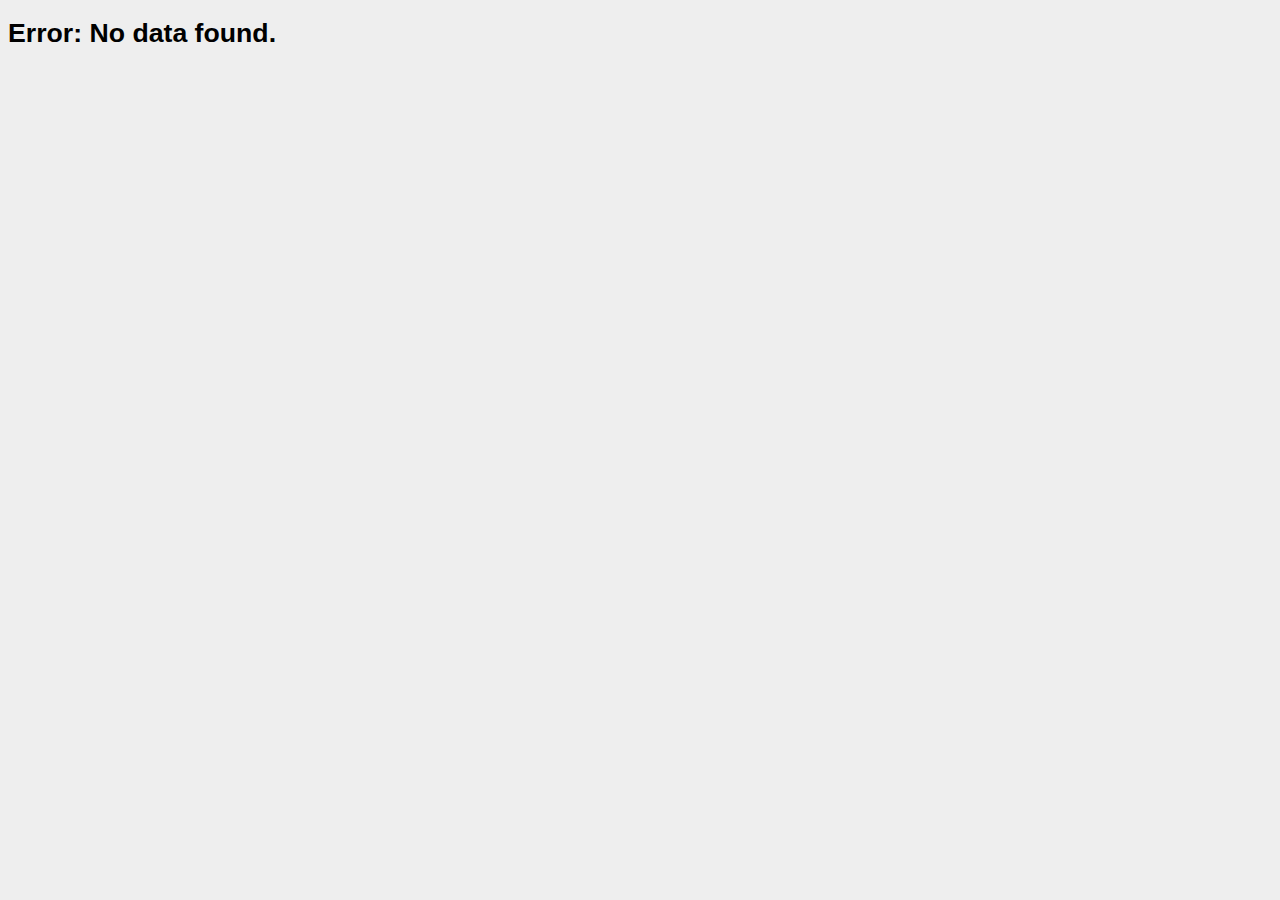
<file: 1_check_in copy.html>
<!DOCTYPE html>
<html lang="en">

<head>
    <meta charset="UTF-8">
    <title>TAMU Check-In Form - Print Preview</title>
    <style>
        body {
            font-family: Arial, sans-serif;
            font-size: 10pt;
            /* Reduced base font size for a better fit */
            background-color: #EEE;
        }

        .page {
            background: white;
            width: 210mm;
            min-height: 297mm;
            /* Use min-height to be flexible */
            padding: 15mm;
            margin: 10mm auto;
            box-shadow: 0 0 5px rgba(0, 0, 0, 0.1);
            position: relative;
        }

        .form-table {
            width: 100%;
            border-collapse: collapse;
            margin-bottom: 10px;
            border: 1px solid black;
            /* Reduced margin */
        }

        .form-table td {
            padding: 2px 4px;
            /* Reduced padding */
            vertical-align: bottom;
            line-height: 1.2;
            /* Tighter line height */
        }

        .input-line {
            border-bottom: 1px solid black;
            height: 18px;
            /* Slightly shorter lines */
            position: relative;
        }

        .input-data {
            position: absolute;
            bottom: 2px;
            left: 2px;
            font-weight: bold;
            font-size: 9.5pt;
            /* Smaller font for input data */
        }

        .checkbox {
            display: inline-block;
            width: 12px;
            height: 12px;
            border: 1px solid black;
            margin-right: 4px;
            text-align: center;
            line-height: 12px;
            /* Adjusted for smaller box */
            font-weight: bold;
            font-size: 10pt;
            transform: translateY(2px);
            /* Align checkbox with text */
        }

        .header {
            text-align: center;
            font-weight: bold;
            font-size: 14pt;
            margin-bottom: 5px;
        }

        .sub-header {
            text-align: center;
            font-weight: bold;
            font-size: 9pt;
            margin-bottom: 5px;
        }

        .confidential-box {
            border: 2px solid black;
            padding: 4px;
            text-align: center;
            font-weight: bold;
            margin: 15px 0;
        }

        .section-title {
            font-weight: bold;
            margin-top: 15px;
            margin-bottom: 5px;
        }

        .consent-text {
            font-size: 8pt;
            /* Made consent text smaller */
            margin-top: 20px;
            text-align: justify;
        }

        .signature-section {
            display: flex;
            justify-content: space-between;
            margin-top: 80px;
            /* Reduced margin */
            padding: 0 5px;
        }

        .signature-box {
            width: 45%;
            border-top: 1px solid black;
            padding-top: 5px;
            position: relative;
            height: 50px;
            /* Give the signature area a defined height */
        }

        .signature-image {
            position: absolute;
            bottom: 20px;
            left: 20px;
            width: 150px;
            height: 60px;
        }

        .office-use-box {
            border: 2px solid black;
            padding: 10px;
            margin-top: 25px;
        }

        @media print {
            body {
                background: white;
                margin: 0;
            }

            .page {
                margin: 0;
                padding: 10mm;
                box-shadow: none;
                border: none;
            }

            @page {
                size: A4;
                margin: 0;
            }
        }
    </style>
</head>

<body>
    <div class="page">
        <!-- Header Section -->
        <table style="width: 100%; border: none;">
            <tr>
                <!-- Empty cell where address used to be -->
                <td style="width: 50%; vertical-align: top;"></td>
                <td style="width: 50%; text-align: right; vertical-align: top; padding-right: 10px;">
                    Voucher No: <span id="printVoucherNo" style="font-weight: bold;"></span>
                </td>
            </tr>
        </table>

        <h2 class="header" style="margin-top: 20px;">PRESENTATION CHECK - IN FORM</h2>
        <p class="sub-header">THANK YOU FOR ATTENDING OUR PRESENTATION TODAY. YOUR PARTICIPATION IS GREATLY APPRECIATED.
        </p>
        <p class="sub-header">HAVE A PLEASANT EXPERIENCE!!!</p>

        <div class="confidential-box">INFORMATION GIVEN HERE IS STRICTLY PRIVATE AND CONFIDENTIAL</div>

        <!-- Personal Details -->
        <table class="form-table">
            <tr>
                <td style="width: 10%;">NAME (MR):</td>
                <td style="width: 35%;" class="input-line"><span id="printGuestName" class="input-data"></span></td>
                <td style="width: 5%;">NRIC:</td>
                <td style="width: 25%;" class="input-line"><span id="printGuestNric" class="input-data"></span></td>
                <td style="width: 5%;">AGE:</td>
                <td style="width: 20%;" class="input-line"><span id="printGuestAge" class="input-data"></span></td>
            </tr>
            <tr>
                <td>NAME (MRS):</td>
                <td class="input-line"><span id="printPartnerName" class="input-data"></span></td>
                <td>NRIC:</td>
                <td class="input-line"><span id="printPartnerNric" class="input-data"></span></td>
                <td>AGE:</td>
                <td class="input-line"><span id="printPartnerAge" class="input-data"></span></td>
            </tr>
            <tr>
                <td>ADDRESS:</td>
                <td colspan="5" class="input-line"><span id="printAddress" class="input-data"></span></td>
            </tr>
            <tr>
                <td></td>
                <td colspan="5" class="input-line"></td>
            </tr>
            <tr>
                <td>EMAIL:</td>
                <td colspan="5" class="input-line"><span id="printEmail" class="input-data"></span></td>
            </tr>
            <tr>
                <td>TELEPHONE (MR) H/P:</td>
                <td colspan="2" class="input-line"><span id="printGuestPhone" class="input-data"></span></td>
                <td>(MRS) H/P:</td>
                <td colspan="2" class="input-line"><span id="printPartnerPhone" class="input-data"></span></td>
            </tr>
        </table>

        <!-- Marital Status & Children -->
        <p class="section-title">PLEASE TICK WHERE APPLICABLE:-</p>
        <table class="form-table">
            <tr>
                <td style="width: 15%;">MARITAL STATUS:</td>
                <td><span id="printMaritalSingle" class="checkbox"></span> SINGLE</td>
                <td><span id="printMaritalMarried" class="checkbox"></span> MARRIED</td>
                <td><span id="printMaritalOthers" class="checkbox"></span> OTHERS</td>
                <td style="width: 40%;"></td>
            </tr>
            <tr>
                <td style="padding-top: 10px;">NUMBER OF CHILDREN:</td>
                <td colspan="4" class="input-line" style="padding-top: 10px;"><span id="printNumChildren"
                        class="input-data"></span></td>
            </tr>
        </table>

        <!-- Occupation -->
        <p class="section-title">OCCUPATION:</p>
        <table class="form-table">
            <tr>
                <td style="width: 10%;">HUSBAND:</td>
                <td style="width: 40%;" class="input-line"><span id="printGuestOccupation" class="input-data"></span>
                </td>
                <td style="width: 10%;">COMPANY:</td>
                <td style="width: 40%;" class="input-line"><span id="printGuestCompany" class="input-data"></span></td>
            </tr>
            <tr>
                <td>WIFE:</td>
                <td class="input-line"><span id="printPartnerOccupation" class="input-data"></span></td>
                <td>COMPANY:</td>
                <td class="input-line"><span id="printPartnerCompany" class="input-data"></span></td>
            </tr>
        </table>

        <!-- Income -->
        <p class="section-title">GROSS MONTHLY INCOME:</p>
        <table class="form-table">
            <tr>
                <td style="width: 10%;">HUSBAND:</td>
                <td style="width: 40%;">
                    <div><span id="printGuestIncome1" class="checkbox"></span> RM4,000 - RM6,000</div>
                    <div><span id="printGuestIncome2" class="checkbox"></span> RM6,001 - RM10,000</div>
                    <div><span id="printGuestIncome3" class="checkbox"></span> RM10,001 ABOVE</div>
                </td>
                <td style="width: 10%;">WIFE:</td>
                <td style="width: 40%;">
                    <div><span id="printPartnerIncome1" class="checkbox"></span> RM4,000 - RM6,000</div>
                    <div><span id="printPartnerIncome2" class="checkbox"></span> RM6,001 - RM10,000</div>
                    <div><span id="printPartnerIncome3" class="checkbox"></span> RM10,001 ABOVE</div>
                </td>
            </tr>
        </table>

        <!-- Credit Card -->
        <table class="form-table" style="margin-top: 15px;">
            <tr>
                <td style="width: 25%;">ARE YOU A CREDIT CARD HOLDER:-</td>
                <td><span class="checkbox"></span> YES</td>
                <td><span class="checkbox"></span> NO</td>
                <td style="width: 50%;"></td>
            </tr>
            <tr>
                <td></td>
                <td><span class="checkbox"></span> PLATINUM</td>
                <td><span class="checkbox"></span> GOLD</td>
                <td><span class="checkbox"></span> CLASSIC</td>
            </tr>
            <tr>
                <td>CARD ISSUING BANK:</td>
                <td colspan="3" class="input-line"></td>
            </tr>
        </table>

        <!-- Consent -->
        <div class="consent-text">
            <p><strong>CONSENT OF THE DATA PROTECTION AND PRIVACY:</strong></p>
            <p>We assure you that all personal data will be treated as confidential and we will implement the
                appropriate steps of procedures in accordance with the law, rules and regulations to ensure the
                protection of personal data and prevent unauthorised and unlawful usage, accidental access or
                disclosure, alteration or destruction of your personal data.</p>
            <p>I agree that TAMU CAPITAL BERHAD shall have the right to use my personal data for the purpose of the
                operational process which might include transfer of data and personal information to its related
                companies, subsidiaries and/or its holding company, outsourcing partners, and solicitor but not limited
                to affiliate companies including their outsourcing partners. I further agree that TAMU CAPITAL BERHAD
                and its related companies, subsidiareis and/or its holding company can share and use my data and
                personal information for the purpose of promoting the company's and its related companies',
                subsidiaries' and/or its holding company's products, new services and support requirement, and marketing
                campaigns and activities and commercial transaction.</p>
        </div>

        <!-- Signature -->
        <div class="signature-section">
            <div class="signature-box" id="printGuestSignatureContainer">
                Signature:
            </div>
            <div class="signature-box" id="printPartnerSignatureContainer">
                Signature:
            </div>
        </div>

        <!-- Office Use -->
        <div class="office-use-box">
            <strong>FOR OFFICE USE ONLY:</strong>
            <table class="" style="margin-top: 10px;">
                <tr>
                    <td style="width: 10%;">DAY:</td>
                    <td class="input-line"></td>
                    <td style="width: 10%;">DATE:</td>
                    <td class="input-line"></td>
                </tr>
                <tr>
                    <td style="width: 10%;">TIME IN:</td>
                    <td class="input-line"></td>
                    <td style="width: 10%;">TIME OUT:</td>
                    <td class="input-line"></td>
                </tr>
                <tr>
                    <td style="width: 10%;">TM CODE:</td>
                    <td class="input-line"></td>
                    <td style="width: 10%;">CONSULTANT:</td>
                    <td class="input-line"></td>
                </tr>
                <tr>
                    <td colspan="4" style="padding-top: 15px; width: 100%;">
                        <span class="checkbox"></span> QT
                        <span class="checkbox" style="margin-left: 30px;"></span> NQ
                        <span class="checkbox" style="margin-left: 30px;"></span> RESCHEDULED
                    </td>
                </tr>
            </table>
        </div>

    </div>

    <script>
        // --- CORRECTED SCRIPT LOGIC ---
        window.onload = function () {
            const dataString = localStorage.getItem('tamuPrintData');
            if (!dataString) { document.body.innerHTML = '<h1>Error: No data found.</h1>'; return; }

            const data = JSON.parse(dataString);
            const p1 = data.part1;

            const setText = (id, value) => { const el = document.getElementById(id); if (el && value) el.textContent = value; };
            const calculateAge = (dob) => { if (!dob) return ''; const birthDate = new Date(dob); const today = new Date(); let age = today.getFullYear() - birthDate.getFullYear(); const m = today.getMonth() - birthDate.getMonth(); if (m < 0 || (m === 0 && today.getDate() < birthDate.getDate())) { age--; } return age; };

            if (p1.guestInfo) {
                // Determine which name to put in which box based on gender
                if (p1.guestInfo.gender === 'Male') {
                    setText('printGuestName', p1.guestInfo.fullName);
                    setText('printGuestNric', p1.guestInfo.icPassport);
                    setText('printGuestAge', calculateAge(p1.guestInfo.dob));
                    setText('printGuestPhone', p1.guestInfo.phone);
                } else {
                    setText('printPartnerName', p1.guestInfo.fullName);
                    setText('printPartnerNric', p1.guestInfo.icPassport);
                    setText('printPartnerAge', calculateAge(p1.guestInfo.dob));
                    setText('printPartnerPhone', p1.guestInfo.phone);
                }

                setText('printAddress', `${p1.guestInfo.correspondentAddress}, ${p1.guestInfo.poskod} ${p1.guestInfo.city}`);
                setText('printEmail', p1.guestInfo.email);
                setText('printNumChildren', p1.guestInfo.numChildren);
                if (p1.guestInfo.maritalStatus) {
                    const maritalEl = document.getElementById('printMarital' + p1.guestInfo.maritalStatus);
                    if (maritalEl) maritalEl.textContent = '✓';
                }
            }

            if (p1.guestBusiness) {
                if (p1.guestInfo.gender === 'Male') {
                    setText('printGuestOccupation', p1.guestBusiness.occupation);
                    setText('printGuestCompany', p1.guestBusiness.industry);
                    const income = p1.guestBusiness.monthlyIncome;
                    if (income) {
                        if (income === '4k-6k') document.getElementById('printGuestIncome1').textContent = '✓';
                        if (income === '6k-10k') document.getElementById('printGuestIncome2').textContent = '✓';
                        if (income === '10k+') document.getElementById('printGuestIncome3').textContent = '✓';
                    }
                } else {
                    setText('printPartnerOccupation', p1.guestBusiness.occupation);
                    setText('printPartnerCompany', p1.guestBusiness.industry);
                    const income = p1.guestBusiness.monthlyIncome;
                    if (income) {
                        if (income === '4k-6k') document.getElementById('printPartnerIncome1').textContent = '✓';
                        if (income === '6k-10k') document.getElementById('printPartnerIncome2').textContent = '✓';
                        if (income === '10k+') document.getElementById('printPartnerIncome3').textContent = '✓';
                    }
                }
            }

            if (p1.partnerInfo && p1.partnerInfo.fullName) {
                if (p1.partnerInfo.gender === 'Female') {
                    setText('printPartnerName', p1.partnerInfo.fullName);
                    setText('printPartnerNric', p1.partnerInfo.icPassport);
                    setText('printPartnerAge', calculateAge(p1.partnerInfo.dob));
                    setText('printPartnerPhone', p1.partnerInfo.phone);
                } else {
                    setText('printGuestName', p1.partnerInfo.fullName);
                    setText('printGuestNric', p1.partnerInfo.icPassport);
                    setText('printGuestAge', calculateAge(p1.partnerInfo.dob));
                    setText('printGuestPhone', p1.partnerInfo.phone);
                }
            }

            if (p1.partnerBusiness && p1.partnerInfo.fullName) {
                if (p1.partnerInfo.gender === 'Female') {
                    setText('printPartnerOccupation', p1.partnerBusiness.occupation);
                    setText('printPartnerCompany', p1.partnerBusiness.industry);
                    const p_income = p1.partnerBusiness.monthlyIncome;
                    if (p_income) {
                        if (p_income === '4k-6k') document.getElementById('printPartnerIncome1').textContent = '✓';
                        if (p_income === '6k-10k') document.getElementById('printPartnerIncome2').textContent = '✓';
                        if (p_income === '10k+') document.getElementById('printPartnerIncome3').textContent = '✓';
                    }
                } else {
                    setText('printGuestOccupation', p1.partnerBusiness.occupation);
                    setText('printGuestCompany', p1.partnerBusiness.industry);
                    const p_income = p1.partnerBusiness.monthlyIncome;
                    if (p_income) {
                        if (p_income === '4k-6k') document.getElementById('printGuestIncome1').textContent = '✓';
                        if (p_income === '6k-10k') document.getElementById('printGuestIncome2').textContent = '✓';
                        if (p_income === '10k+') document.getElementById('printGuestIncome3').textContent = '✓';
                    }
                }
            }

            // This part is speculative as signatures are not part of part 1
            if (data.signatures && data.signatures.applicant && data.signatures.applicant.signatureData) {
                const sigImg = `<img src="${data.signatures.applicant.signatureData}" class="signature-image">`;
                document.getElementById('printGuestSignatureContainer').innerHTML += sigImg;
            }
            if (data.signatures && data.signatures.nominee && data.signatures.nominee.signatureData) {
                const sigImg = `<img src="${data.signatures.nominee.signatureData}" class="signature-image">`;
                document.getElementById('printPartnerSignatureContainer').innerHTML += sigImg;
            }

            setTimeout(() => {
                window.print();
                localStorage.removeItem('tamuPrintData');
            }, 500);
        };
    </script>

</body>

</html>
</file>
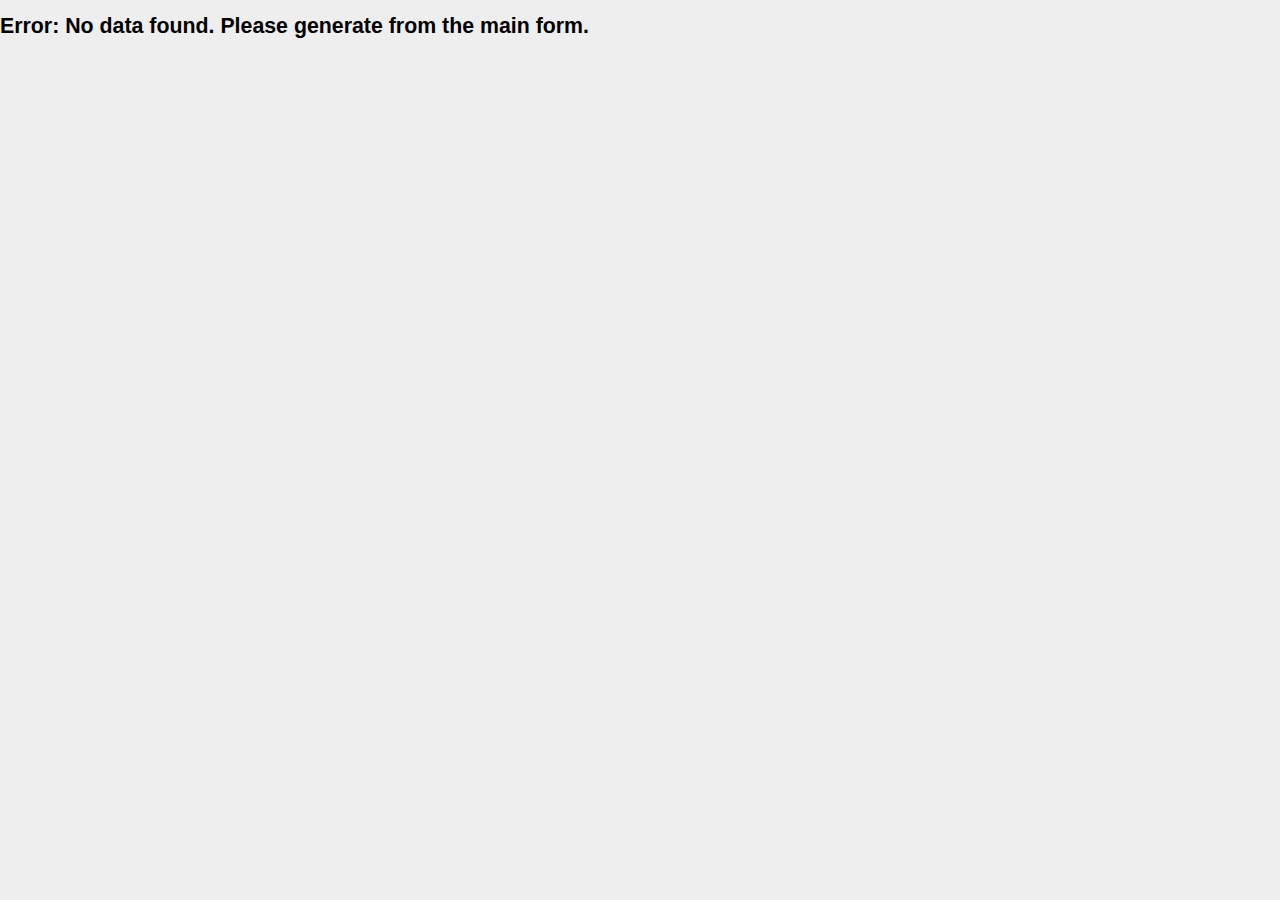
<file: 1_check_in.html>
<!DOCTYPE html>
<html lang="en">

<head>
    <meta charset="UTF-8">
    <title>TAMU Check-In Form - Print Preview</title>
    <style>
        /* Base page setup for A4 */
        body {
            font-family: Arial, sans-serif;
            font-size: 8pt;
            background-color: #EEE;
            margin: 0;
        }

        .page {
            background: white;
            width: 210mm;
            height: 297mm;
            padding: 10mm;
            margin: 10mm auto;
            box-sizing: border-box;
            box-shadow: 0 0 5px rgba(0, 0, 0, 0.1);
        }

        /* Base table styles - reduced spacing */
        table {
            width: 100%;
            border-collapse: collapse;
            margin-bottom: 8px;
            border: 1px solid #ddd;
        }

        td {
            padding: 4px 4px;
            vertical-align: middle;
        }

        .line {
            border-bottom: 1px solid #ccc;
            min-height: 1.2em;
            padding: 2px 4px;
            font-weight: normal;
            font-size: 9pt;
            background: #f9f9f9;
            border-radius: 2px;
        }

        /* Checkbox styling - compact */
        .checkbox-item {
            display: inline-flex;
            align-items: center;
            margin: 0 10px 0 0;
            padding: 2px 0;
            white-space: nowrap;
        }

        .box {
            display: inline-block;
            width: 12px;
            height: 12px;
            border: 1px solid #ccc;
            border-radius: 2px;
            text-align: center;
            line-height: 12px;
            margin-right: 4px;
            background: white;
        }

        /* Section titles - reduced margins */
        .section-title {
            font-weight: 600;
            margin: 12px 0 6px;
            padding-bottom: 3px;
            border-bottom: 2px solid #eee;
            color: #333;
        }

        .main-title {
            text-align: center;
            font-weight: 600;
            font-size: 13pt;
            margin: 15px 0 8px;
            color: #333;
        }

        .sub-title {
            text-align: center;
            font-weight: normal;
            font-size: 8.5pt;
            margin: 4px 0;
            color: #666;
        }

        .confidential-box {
            border: 2px solid #e0e0e0;
            padding: 6px;
            text-align: center;
            font-weight: 600;
            margin: 12px 0;
            background: #f8f8f8;
            border-radius: 3px;
            color: #444;
        }

        .flex-container {
            display: flex;
            align-items: center;
            gap: 8px;
            margin: 4px 0;
        }

        .occupation-row {
            display: flex;
            align-items: center;
            gap: 10px;
            margin: 4px 0;
        }

        .occupation-row>div:first-child {
            width: 80px;
            flex-shrink: 0;
        }

        .occupation-row .line {
            flex: 1;
            margin-right: 10px;
        }

        .company-label {
            width: 50px;
            flex-shrink: 0;
        }

        .income-section {
            margin: 8px 0;
            background: white;
            border: 1px solid #ddd;
            border-radius: 3px;
            padding: 8px;
        }

        .income-grid {
            display: grid;
            grid-template-columns: 1fr 1fr;
            gap: 20px;
            width: 100%;
        }

        .income-column {
            display: flex;
            flex-direction: column;
            gap: 10px;
        }

        .income-column-title {
            font-weight: bold;
            padding-bottom: 5px;
            border-bottom: 1px solid #eee;
        }

        .income-row {
            display: grid;
            grid-template-columns: repeat(3, 1fr);
            gap: 5px;
            font-size: 7.5pt;
        }

        .income-checkbox {
            display: flex;
            align-items: center;
            gap: 4px;
            white-space: nowrap;
        }

        .income-checkbox .box {
            flex-shrink: 0;
        }

        .consent-section {
            font-size: 7.5pt;
            margin: 15px 0;
            padding: 10px;
            background: #f9f9f9;
            border: 1px solid #ddd;
            border-radius: 3px;
            line-height: 1.3;
            text-align: justify;
        }

        .consent-section p {
            margin: 4px 0;
        }

        .signature-section {
            display: flex;
            align-items: center;
            gap: 20px;
            margin-top: 20px;
            width: 60%;
        }

        .sig-line {
            display: flex;
            align-items: flex-end;
            gap: 10px;
        }

        .sig-line.with-signature {
            flex: 2;
        }

        .signature-underline {
            flex: 1;
            border-bottom: 1px solid #000;
            min-width: 200px;
            max-width: 300px;
            height: 30px;
            position: relative;
        }

        #printGuestSignature {
            position: absolute;
            bottom: 0;
            left: 0;
            width: 100%;
            text-align: center;
        }

        #printGuestSignature img {
            max-height: 30px;
            max-width: 100%;
        }

        .date-underline {
            border-bottom: 1px solid #000;
            min-width: 120px;
            max-width: 150px;
            text-align: center;
            position: relative;
            height: 30px;

        }

        #printSignatureDate {
            position: absolute;
            bottom: 0;
            left: 0;
            width: 100%;
        }

        .office-use-box {
            border: 1px solid #ddd;
            padding: 5px;
            margin-top: 10px;
            background: white;
            border-radius: 3px;
        }

        .office-use-box .office-use-table {
            margin-bottom: 0;
            /* Remove bottom margin for the table inside this box */
        }

        @media print {
            body {
                background: white;
            }

            .page {
                margin: 0;
                padding: 10mm;
                box-shadow: none;
                border: none;
                height: 297mm;
                page-break-after: always;
            }
        }

        .title-cell {
            width: 100px;
        }

        .header-container {
            display: flex;
            align-items: center;
            padding: 8px 15px;
            border-bottom: 1px solid #e0e0e0;
            margin-bottom: 15px;
            gap: 15px;
        }

        .logo-container {
            flex: 0 0 30%;
            height: 100%;
            display: flex;
            align-items: center;
        }

        .logo {
            width: 100%;
            height: auto;
            max-height: 1.6cm;
            object-fit: contain;
        }

        .contact-info {
            flex: 1;
            display: flex;
            flex-direction: column;
            justify-content: center;
            gap: 2px;
            font-size: 10px;
            line-height: 1.2;
        }
    </style>
</head>

<body>
    <div class="page">
        <div class="header-container">
            <div class="logo-container">
                <img src="TCB_LOGO.png" alt="TAMU Logo" class="logo">
            </div>
            <div class="contact-info">
                <div>Aras 8, No. 53, Jalan Raja Alang Kampung Baru, 53000 Kuala Lumpur</div>
                <div><strong>T:</strong> +603 2698 8789 | <strong>F:</strong> +603 2692 4789</div>
                <div style="color: #2563eb;"><strong>E:</strong> memberservices@tamucapital.com</div>
                <div>Voucher No: <span id="printVoucherNo"></span></div>
            </div>
        </div>

        <div class="main-title">PRESENTATION CHECK-IN FORM</div>
        <div class="sub-title">THANK YOU FOR ATTENDING OUR PRESENTATION TODAY. YOUR PARTICIPATION IS GREATLY
            APPRECIATED.</div>
        <div class="sub-title">HAVE A PLEASANT EXPERIENCE!!!</div>
        <div class="confidential-box">INFORMATION GIVEN HERE IS STRICTLY PRIVATE AND CONFIDENTIAL</div>

        <table class="details-table">
            <tr>
                <td class="title-cell">NAME (MR):</td>
                <td class="line" id="printGuestName"></td>
                <td>NRIC:</td>
                <td class="line" id="printGuestNric"></td>
                <td>AGE:</td>
                <td class="line" id="printGuestAge"></td>
            </tr>
            <tr>
                <td>NAME (MRS):</td>
                <td class="line" id="printPartnerName"></td>
                <td>NRIC:</td>
                <td class="line" id="printPartnerNric"></td>
                <td>AGE:</td>
                <td class="line" id="printPartnerAge"></td>
            </tr>
            <tr>
                <td>ADDRESS:</td>
                <td colspan="5" class="line" id="printAddress"></td>
            </tr>
            <tr>
                <td colspan="6" class="line" style="height: 1.5em;"></td>
            </tr>
            <tr>
                <td>EMAIL:</td>
                <td colspan="5" class="line" id="printEmail"></td>
            </tr>
            <tr>
                <td>(MR) H/P:</td>
                <td colspan="2" class="line" id="printGuestPhone"></td>
                <td>(MRS) H/P:</td>
                <td colspan="2" class="line" id="printPartnerPhone"></td>
            </tr>
        </table>

        <div class="section-title">PLEASE TICK WHERE APPLICABLE:-</div>
        <div class="flex-container">
            <div>MARITAL STATUS:</div>
            <div class="checkbox-item"><span class="box" id="printMaritalSingle"></span> SINGLE</div>
            <div class="checkbox-item"><span class="box" id="printMaritalMarried"></span> MARRIED</div>

            <div>| NUMBER OF CHILDREN:</div>
            <div class="line" id="printNumChildren" style="flex-grow: 1;"></div>
        </div>

        <div class="section-title">OCCUPATION:</div>
        <div class="occupation-row">
            <div class="company-label">HUSBAND:</div>
            <div class="line" id="printGuestOccupation"></div>
            <div class="company-label">INDUSTRY:</div>
            <div class="line" id="printGuestCompany"></div>
        </div>
        <div class="occupation-row">
            <div class="company-label">WIFE:</div>
            <div class="line" id="printPartnerOccupation"></div>
            <div class="company-label">INDUSTRY:</div>
            <div class="line" id="printPartnerCompany"></div>
        </div>

        <div class="section-title">GROSS MONTHLY INCOME (RM):</div>
        <div class="income-section">
            <div class="income-grid">
                <div class="income-column">
                    <div class="income-column-title">HUSBAND</div>
                    <div class="income-row">
                        <div class="income-checkbox">
                            <span class="box" id="printGuestIncome1"></span>
                            <span>RM1,000-RM2,000</span>
                        </div>
                        <div class="income-checkbox">
                            <span class="box" id="printGuestIncome2"></span>
                            <span>RM2,001-RM4,000</span>
                        </div>
                        <div class="income-checkbox">
                            <span class="box" id="printGuestIncome3"></span>
                            <span>RM4,001-RM6,000</span>
                        </div>
                    </div>
                    <div class="income-row">
                        <div class="income-checkbox">
                            <span class="box" id="printGuestIncome5"></span>
                            <span>RM10,001-RM15,000</span>
                        </div>
                        <div class="income-checkbox">
                            <span class="box" id="printGuestIncome6"></span>
                            <span>RM15,001-RM20,000</span>
                        </div>
                        <div class="income-checkbox">
                            <span class="box" id="printGuestIncome7"></span>
                            <span>RM20,001 ></span>
                        </div>
                    </div>
                </div>
                <div class="income-column">
                    <div class="income-column-title">WIFE</div>
                    <div class="income-row">
                        <div class="income-checkbox">
                            <span class="box" id="printPartnerIncome1"></span>
                            <span>RM1,000-RM2,000</span>
                        </div>
                        <div class="income-checkbox">
                            <span class="box" id="printPartnerIncome2"></span>
                            <span>RM2,001-RM4,000</span>
                        </div>
                        <div class="income-checkbox">
                            <span class="box" id="printPartnerIncome3"></span>
                            <span>RM4,001-RM6,000</span>
                        </div>
                    </div>
                    <div class="income-row">
                        <div class="income-checkbox">
                            <span class="box" id="printPartnerIncome5"></span>
                            <span>RM10,001-RM15,000</span>
                        </div>
                        <div class="income-checkbox">
                            <span class="box" id="printPartnerIncome6"></span>
                            <span>RM15,001-RM20,000</span>
                        </div>
                        <div class="income-checkbox">
                            <span class="box" id="printPartnerIncome7"></span>
                            <span>RM20,001 ></span>
                        </div>
                    </div>
                </div>
            </div>
        </div>

        <div class="flex-container" style="margin-top: 15px;">
            <div>ARE YOU A CREDIT CARD HOLDER:-</div>
            <div class="checkbox-item"><span class="box" id="printCCYes"></span> YES</div>
            <div class="checkbox-item"><span class="box" id="printCCNo"></span> NO</div> |
            <div class="checkbox-item"><span class="box" id="printCCPlatinum"></span> PLATINUM</div>
            <div class="checkbox-item"><span class="box" id="printCCGold"></span> GOLD</div>
            <div class="checkbox-item"><span class="box" id="printCCClassic"></span> CLASSIC</div>
        </div>
        <div class="flex-container">
            <div>CARD ISSUING BANK:</div>
            <div class="line" id="printCCBank" style="flex-grow: 1;"></div>
        </div>

        <div class="consent-section">
            <div class="">CONSENT OF THE DATA PROTECTION AND PRIVACY:</div>
            <p>We assure you that all personal data will be treated as confidential and we will implement the
                appropriate steps of procedures in accordance with the law, rules and regulations to ensure the
                protection of personal data and prevent unauthorised and unlawful usage, accidental access or
                disclosure, alteration or destruction of your personal data.</p>
            <p>I agree that <strong>TAMU CAPITAL BERHAD</strong> shall have the right to use my personal data for the
                purpose of the
                operational process which might include transfer of data and personal information to its related
                companies, subsidiaries and/or its holding company,
                outsourcing partners, and solicitor but not limited to affiliate companies including their outsourcing
                partners. I further agree that <strong>TAMU CAPITAL BERHAD</strong> and
                its related companies, subsidiareis and/or its holding company can share and use my data and personal
                information for the purpose of promoting the
                company's and its related companies', subsidiaries' and/or its holding company's products, new services
                and support requirement, and marketing
                campaigns and activities and commercial transaction.</p>
        </div>

        <div class="signature-section">
            <div class="sig-line with-signature">
                <span>Signature:</span>
                <div class="signature-underline">
                    <div id="printGuestSignature"></div>
                </div>
            </div>
            <div class="sig-line">
                <span>Date:</span>
                <div class="date-underline">
                    <span id="printSignatureDate"></span>
                </div>
            </div>
        </div>

        <div class="office-use-box">
            <div class="section-title" style="text-align: center;">FOR OFFICE USE ONLY:</div>
            <table class="office-use-table">
                <tr>
                    <td style="width: 10%;">DAY:</td>
                    <td class="line" id="printOfficeDay" style="width: 40%;"></td>
                    <td style="width: 10%;">DATE:</td>
                    <td class="line" id="printOfficeDate" style="width: 40%;"></td>
                </tr>
                <tr>
                    <td style="width: 10%;">TIME IN:</td>
                    <td class="line" id="printOfficeTimeIn" style="width: 40%;"></td>
                    <td style="width: 10%;">TIME OUT:</td>
                    <td class="line" id="printOfficeTimeOut" style="width: 40%;"></td>
                </tr>
                <tr>
                    <td style="width: 10%;">TM CODE:</td>
                    <td class="line" id="printOfficeTmCode" style="width: 40%;"></td>
                    <td style="width: 10%;">CONSULTANT:</td>
                    <td class="line" id="printOfficeConsultant" style="width: 40%;"></td>
                </tr>
                <tr>
                    <td colspan="2" style="vertical-align: middle;">
                        <div class="flex-container" style="gap: 5px;">
                            <span class="checkbox-item"><span class="box" id="printOfficeStatusQT"></span> QT</span>
                            <span class="checkbox-item"><span class="box" id="printOfficeStatusNQ"></span> NQ</span>
                            <span class="checkbox-item"><span class="box" id="printOfficeStatusRescheduled"></span>
                                RESCHEDULED</span>
                        </div>
                    </td>
                    <td colspan="2" style="vertical-align: middle;">
                        <div class="flex-container" style="gap: 4px;">
                            <span style="width: 26%;">Voucher No:</span>
                            <span class="line" id="printOfficeVoucherNo"
                                style="display: inline-block; min-width: 80px; text-align: center;"></span>
                            <span class="checkbox-item" style="margin-left: 10px;"><span class="box"
                                    id="printVoucherHiTea"></span> HI-TEA</span>
                            <span class="checkbox-item"><span class="box" id="printVoucherStaycation"></span>
                                STAYCATION</span>
                        </div>
                    </td>
                </tr>
            </table>
        </div>
    </div>

    <script>
        window.onload = function () {
            const dataString = localStorage.getItem('tamuPrintData');
            if (!dataString) {
                document.body.innerHTML = '<h1>Error: No data found. Please generate from the main form.</h1>';
                return;
            }
            const data = JSON.parse(dataString);
            const p1 = data.part1;

            const setText = (id, value) => {
                const el = document.getElementById(id);
                if (el && value !== undefined && value !== null) {
                    // Keep email addresses in their original case, make everything else uppercase
                    el.textContent = id === 'printEmail' ? value : String(value).toUpperCase();
                }
            };
            const setCheck = (id) => { const el = document.getElementById(id); if (el) el.textContent = '✓'; };
            const setSignature = (id, url) => { const container = document.getElementById(id); if (container && url) { const img = document.createElement('img'); img.src = url; img.style = "max-height: 50px; max-width: 180px;"; container.appendChild(img); } };
            const calculateAge = (dob) => {
                if (!dob) return '';
                const birthDate = new Date(dob);
                const today = new Date();
                let age = today.getFullYear() - birthDate.getFullYear();
                const m = today.getMonth() - birthDate.getMonth();
                if (m < 0 || (m === 0 && today.getDate() < birthDate.getDate())) { age--; }
                return age;
            };

            // Determine guest and partner info based on gender
            const guestInfo = p1.guestInfo || {};
            const partnerInfo = p1.partnerInfo || {};
            const guestBusiness = p1.guestBusiness || {};
            const partnerBusiness = p1.partnerBusiness || {};

            // Populate guest and partner info
            setText('printGuestName', guestInfo.fullName);
            setText('printGuestNric', guestInfo.icPassport);
            setText('printGuestAge', calculateAge(guestInfo.dob));
            setText('printGuestPhone', guestInfo.phone);
            setText('printPartnerName', partnerInfo.fullName);
            setText('printPartnerNric', partnerInfo.icPassport);
            setText('printPartnerAge', calculateAge(partnerInfo.dob));
            setText('printPartnerPhone', partnerInfo.phone);

            // Construct and populate address
            const address = [
                guestInfo.correspondentAddress,
                guestInfo.poskod,
                guestInfo.city,
                guestInfo.state
            ].filter(Boolean).join(', ');
            setText('printAddress', address);
            setText('printEmail', guestInfo.email);
            setText('printNumChildren', guestInfo.numChildren);

            // Populate marital status
            if (guestInfo.maritalStatus) {
                if (guestInfo.maritalStatus.toUpperCase() === 'SINGLE') setCheck('printMaritalSingle');
                if (guestInfo.maritalStatus.toUpperCase() === 'MARRIED') setCheck('printMaritalMarried');
            }

            // Populate occupation and business info
            setText('printGuestOccupation', guestBusiness.occupation);
            setText('printGuestCompany', guestBusiness.industry);
            setText('printPartnerOccupation', partnerBusiness.occupation);
            setText('printPartnerCompany', partnerBusiness.industry);

            // Populate income checkboxes
            const setIncomeCheck = (income, prefix) => {
                if (!income) return;
                const incomeMap = {
                    '1,000-2,000': '1',
                    '2,001-4,000': '2',
                    '4,001-6,000': '3',
                    '6,001-10,000': '4',
                    '10,001-15,000': '5',
                    '15,001-20,000': '6',
                    '20,001 and above': '7'
                };
                const boxId = prefix + incomeMap[income];
                if (boxId) setCheck(boxId);
            };
            setIncomeCheck(guestBusiness.monthlyIncome, 'printGuestIncome');
            setIncomeCheck(partnerBusiness.monthlyIncome, 'printPartnerIncome');

            // Populate credit card information
            const bankInfo = p1.guestBankInfo || {};
            if (bankInfo.isCreditCardHolder === 'Yes') setCheck('printCCYes');
            if (bankInfo.isCreditCardHolder === 'No') setCheck('printCCNo');
            if (bankInfo.creditCardType) {
                if (bankInfo.creditCardType.toUpperCase() === 'PLATINUM') setCheck('printCCPlatinum');
                if (bankInfo.creditCardType.toUpperCase() === 'GOLD') setCheck('printCCGold');
                if (bankInfo.creditCardType.toUpperCase() === 'CLASSIC') setCheck('printCCClassic');
            }
            setText('printCCBank', bankInfo.cardIssuingBank);

            // Populate signature and date
            if (p1.guestCheckInSignature) {
                setSignature('printGuestSignature', p1.guestCheckInSignature.signatureData);
                setText('printSignatureDate', p1.guestCheckInSignature.date);
            }

            // Populate Office Use Only section
            const officeUse = p1.officeUse || {};
            setText('printOfficeDay', officeUse.day);
            setText('printOfficeDate', officeUse.date);
            setText('printOfficeTimeIn', officeUse.timeIn);
            setText('printOfficeTimeOut', officeUse.timeOut);
            setText('printOfficeTmCode', officeUse.tmCode);
            setText('printOfficeConsultant', officeUse.consultant);

            if (officeUse.status) {
                if (officeUse.status.toUpperCase() === 'QT') setCheck('printOfficeStatusQT');
                if (officeUse.status.toUpperCase() === 'NQ') setCheck('printOfficeStatusNQ');
                if (officeUse.status.toUpperCase() === 'RESCHEDULED') setCheck('printOfficeStatusRescheduled');
            }

            // Populate voucher information
            setText('printVoucherNo', officeUse.voucherNo);
            setText('printOfficeVoucherNo', officeUse.voucherNo);
            if (officeUse.voucherType) {
                if (officeUse.voucherType.toUpperCase() === 'HI-TEA') setCheck('printVoucherHiTea');
                if (officeUse.voucherType.toUpperCase() === 'STAYCATION') setCheck('printVoucherStaycation');
            }

            setTimeout(() => { window.print(); }, 500);
        };
    </script>
</body>

</html>
</file>
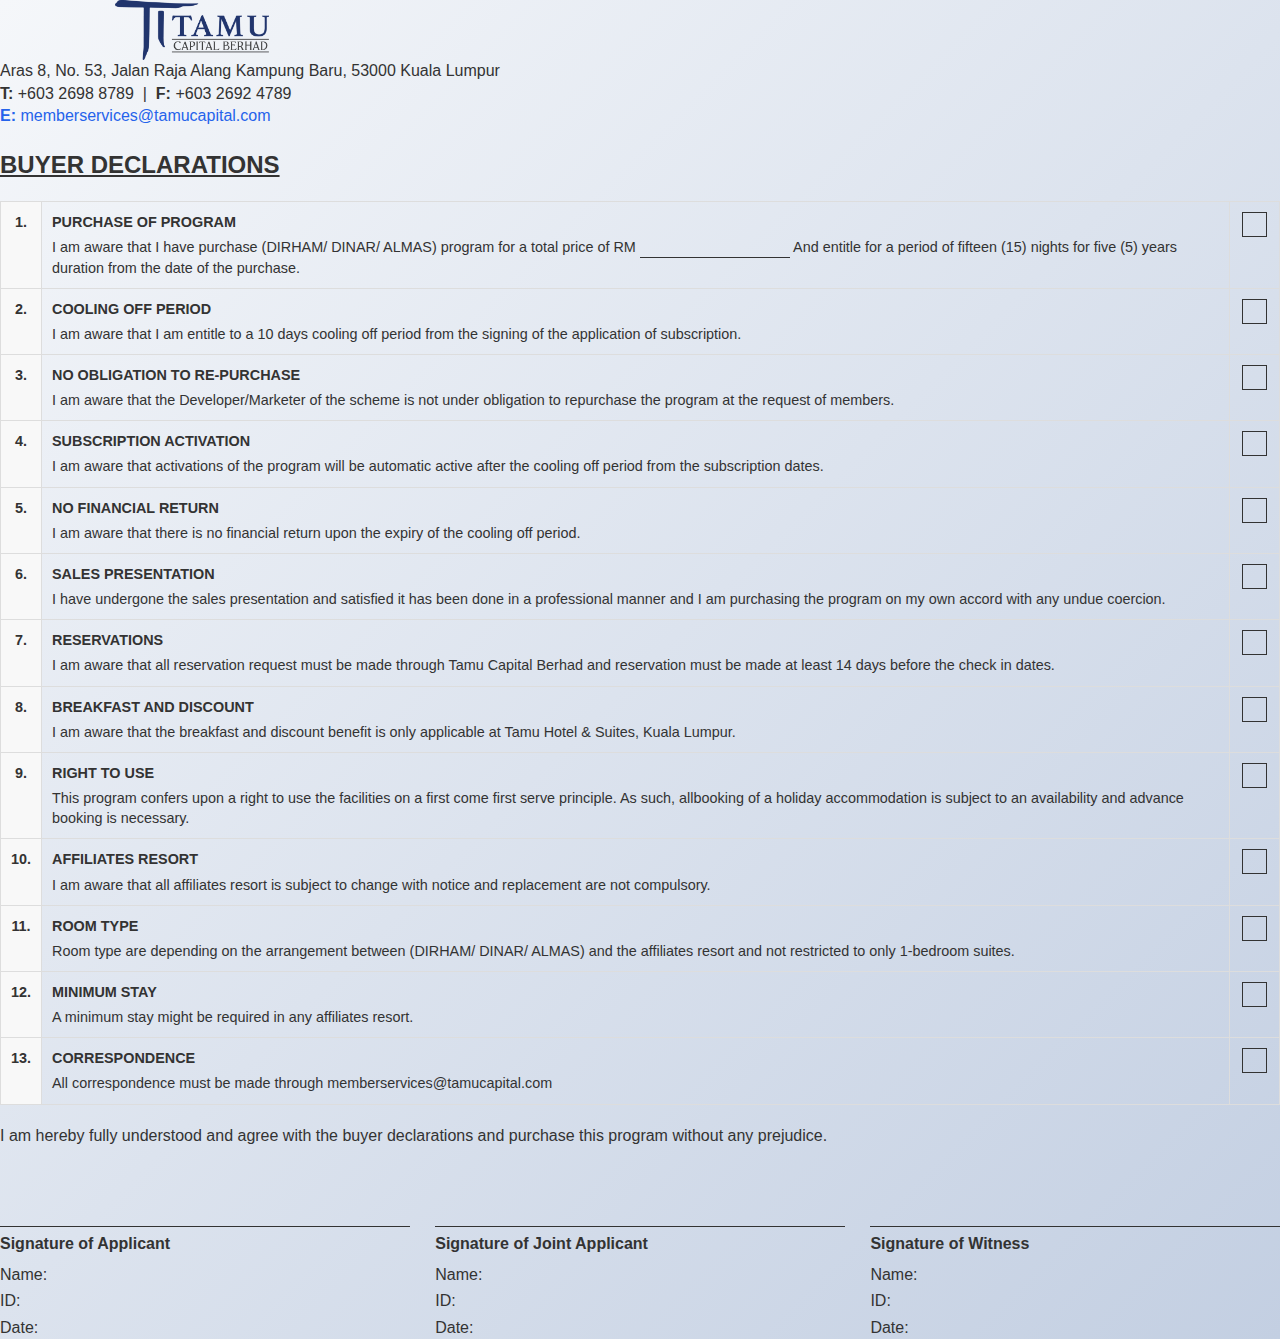
<file: 3_Buyer_Declaration.html>
<!DOCTYPE html>
<html lang="en">

<head>
    <meta charset="UTF-8">
    <title>Tamu Capital Berhad - Buyer Declarations</title>
    <link rel="stylesheet" href="styles.css">
    <style>
        .declaration-table {
            width: 100%;
            border-collapse: collapse;
            margin-top: 20px;
            font-size: 0.9em;
            border: 1px solid #ddd;
            /* Outer border */
        }

        .declaration-table td {
            padding: 10px;
            border: 1px solid #ddd;
            /* Inner borders */
            vertical-align: top;
        }

        .declaration-table .col-num {
            width: 40px;
            text-align: center;
            font-weight: bold;
            background-color: #f8f8f8;
        }

        .declaration-table .col-text strong {
            display: block;
            margin-bottom: 5px;
            color: #333;
        }

        .declaration-table .col-check {
            width: 50px;
            text-align: center;
        }

        .declaration-checkbox {
            width: 25px;
            height: 25px;
            border: 1px solid #333;
            margin: auto;
            line-height: 25px;
            font-weight: bold;
            font-size: 1.2em;
        }

        .logo-container {
            flex: 0 0 30%;
            height: 100%;
            display: flex;
            align-items: center;
        }

        .logo {
            width: 100%;
            height: auto;
            max-height: 1.6cm;
            object-fit: contain;
        }
    </style>
</head>

<body>

    <div class="header-container">
        <div class="logo-container">
            <img src="TCB_LOGO.png" alt="TAMU Logo" class="logo">
        </div>
        <div class="contact-info">
            <div>Aras 8, No. 53, Jalan Raja Alang Kampung Baru, 53000 Kuala Lumpur</div>
            <div><strong>T:</strong> +603 2698 8789  |  <strong>F:</strong> +603 2692 4789</div>
            <div style="color: #2563eb;"><strong>E:</strong> memberservices@tamucapital.com</div>
        </div>
    </div>
    <h2 style="text-decoration: underline; font-size: 1.5em; margin: 20px 0;">BUYER DECLARATIONS</h2>
    <table class="declaration-table">
        <tbody>
            <tr>
                <td class="col-num">1.</td>
                <td class="col-text"><strong>PURCHASE OF PROGRAM</strong>I am aware that I have purchase (DIRHAM/ DINAR/
                    ALMAS) program for a total price of RM <span class="underline" style="min-width:150px;"> </span> And
                    entitle for a period of fifteen (15) nights for five (5) years duration from the date of the
                    purchase.</td>
                <td class="col-check">
                    <div class="declaration-checkbox" id="dec_1"></div>
                </td>
            </tr>
            <tr>
                <td class="col-num">2.</td>
                <td class="col-text"><strong>COOLING OFF PERIOD</strong>I am aware that I am entitle to a 10 days
                    cooling off period from the signing of the application of subscription.</td>
                <td class="col-check">
                    <div class="declaration-checkbox" id="dec_2"></div>
                </td>
            </tr>
            <tr>
                <td class="col-num">3.</td>
                <td class="col-text"><strong>NO OBLIGATION TO RE-PURCHASE</strong>I am aware that the Developer/Marketer
                    of the scheme is not under obligation to repurchase the program at the request of members.</td>
                <td class="col-check">
                    <div class="declaration-checkbox" id="dec_3"></div>
                </td>
            </tr>
            <!-- ... All 13 items rendered similarly ... -->
            <tr>
                <td class="col-num">4.</td>
                <td class="col-text"><strong>SUBSCRIPTION ACTIVATION</strong>I am aware that activations of the program
                    will be automatic active after the cooling off period from the subscription dates.</td>
                <td class="col-check">
                    <div class="declaration-checkbox" id="dec_4"></div>
                </td>
            </tr>
            <tr>
                <td class="col-num">5.</td>
                <td class="col-text"><strong>NO FINANCIAL RETURN</strong>I am aware that there is no financial return
                    upon the expiry of the cooling off period.</td>
                <td class="col-check">
                    <div class="declaration-checkbox" id="dec_5"></div>
                </td>
            </tr>
            <tr>
                <td class="col-num">6.</td>
                <td class="col-text"><strong>SALES PRESENTATION</strong>I have undergone the sales presentation and
                    satisfied it has been done in a professional manner and I am purchasing the program on my own accord
                    with any undue coercion.</td>
                <td class="col-check">
                    <div class="declaration-checkbox" id="dec_6"></div>
                </td>
            </tr>
            <tr>
                <td class="col-num">7.</td>
                <td class="col-text"><strong>RESERVATIONS</strong>I am aware that all reservation request must be made
                    through Tamu Capital Berhad and reservation must be made at least 14 days before the check in dates.
                </td>
                <td class="col-check">
                    <div class="declaration-checkbox" id="dec_7"></div>
                </td>
            </tr>
            <tr>
                <td class="col-num">8.</td>
                <td class="col-text"><strong>BREAKFAST AND DISCOUNT</strong>I am aware that the breakfast and discount
                    benefit is only applicable at Tamu Hotel & Suites, Kuala Lumpur.</td>
                <td class="col-check">
                    <div class="declaration-checkbox" id="dec_8"></div>
                </td>
            </tr>
            <tr>
                <td class="col-num">9.</td>
                <td class="col-text"><strong>RIGHT TO USE</strong>This program confers upon a right to use the
                    facilities on a first come first serve principle. As such, allbooking of a holiday accommodation is
                    subject to an availability and advance booking is necessary.</td>
                <td class="col-check">
                    <div class="declaration-checkbox" id="dec_9"></div>
                </td>
            </tr>
            <tr>
                <td class="col-num">10.</td>
                <td class="col-text"><strong>AFFILIATES RESORT</strong>I am aware that all affiliates resort is subject
                    to change with notice and replacement are not compulsory.</td>
                <td class="col-check">
                    <div class="declaration-checkbox" id="dec_10"></div>
                </td>
            </tr>
            <tr>
                <td class="col-num">11.</td>
                <td class="col-text"><strong>ROOM TYPE</strong>Room type are depending on the arrangement between
                    (DIRHAM/ DINAR/ ALMAS) and the affiliates resort and not restricted to only 1-bedroom suites.</td>
                <td class="col-check">
                    <div class="declaration-checkbox" id="dec_11"></div>
                </td>
            </tr>
            <tr>
                <td class="col-num">12.</td>
                <td class="col-text"><strong>MINIMUM STAY</strong>A minimum stay might be required in any affiliates
                    resort.</td>
                <td class="col-check">
                    <div class="declaration-checkbox" id="dec_12"></div>
                </td>
            </tr>
            <tr>
                <td class="col-num">13.</td>
                <td class="col-text"><strong>CORRESPONDENCE</strong>All correspondence must be made through
                    memberservices@tamucapital.com</td>
                <td class="col-check">
                    <div class="declaration-checkbox" id="dec_13"></div>
                </td>
            </tr>
        </tbody>
    </table>

    <p style="margin-top: 20px; margin-bottom: 20px;">I am hereby fully understood and agree with the buyer declarations
        and purchase this program without any prejudice.</p>

    <div class="signature-section" style="margin-top: 30px; justify-content: space-between; align-items: flex-start;">
        <div class="signature-field" style="width: 32%; text-align: left;">
            <div class="signature-line" id="applicantSignatureLine" style="width: 100%; height: 50px;"></div>
            <p style="margin: 0;"><strong>Signature of Applicant</strong></p>
            <p style="margin: 8px 0 0 0;">Name: <span class="info-data" id="applicantName"></span></p>
            <p style="margin: 4px 0 0 0;">ID: <span class="info-data" id="applicantId"></span></p>
            <p style="margin: 4px 0 0 0;">Date: <span class="info-data" id="applicantDate"></span></p>
        </div>
        <div class="signature-field" style="width: 32%; text-align: left;">
            <div class="signature-line" id="jointApplicantSignatureLine" style="width: 100%; height: 50px;"></div>
            <p style="margin: 0;"><strong>Signature of Joint Applicant</strong></p>
            <p style="margin: 8px 0 0 0;">Name: <span class="info-data" id="jointApplicantName"></span></p>
            <p style="margin: 4px 0 0 0;">ID: <span class="info-data" id="jointApplicantId"></span></p>
            <p style="margin: 4px 0 0 0;">Date: <span class="info-data" id="jointApplicantDate"></span></p>
        </div>
        <div class="signature-field" style="width: 32%; text-align: left;">
            <div class="signature-line" id="witnessSignatureLine" style="width: 100%; height: 50px;"></div>
            <p style="margin: 0;"><strong>Signature of Witness</strong></p>
            <p style="margin: 8px 0 0 0;">Name: <span class="info-data" id="witnessName"></span></p>
            <p style="margin: 4px 0 0 0;">ID: <span class="info-data" id="witnessId"></span></p>
            <p style="margin: 4px 0 0 0;">Date: <span class="info-data" id="witnessDate"></span></p>
        </div>
    </div>
</body>

</html>
</file>
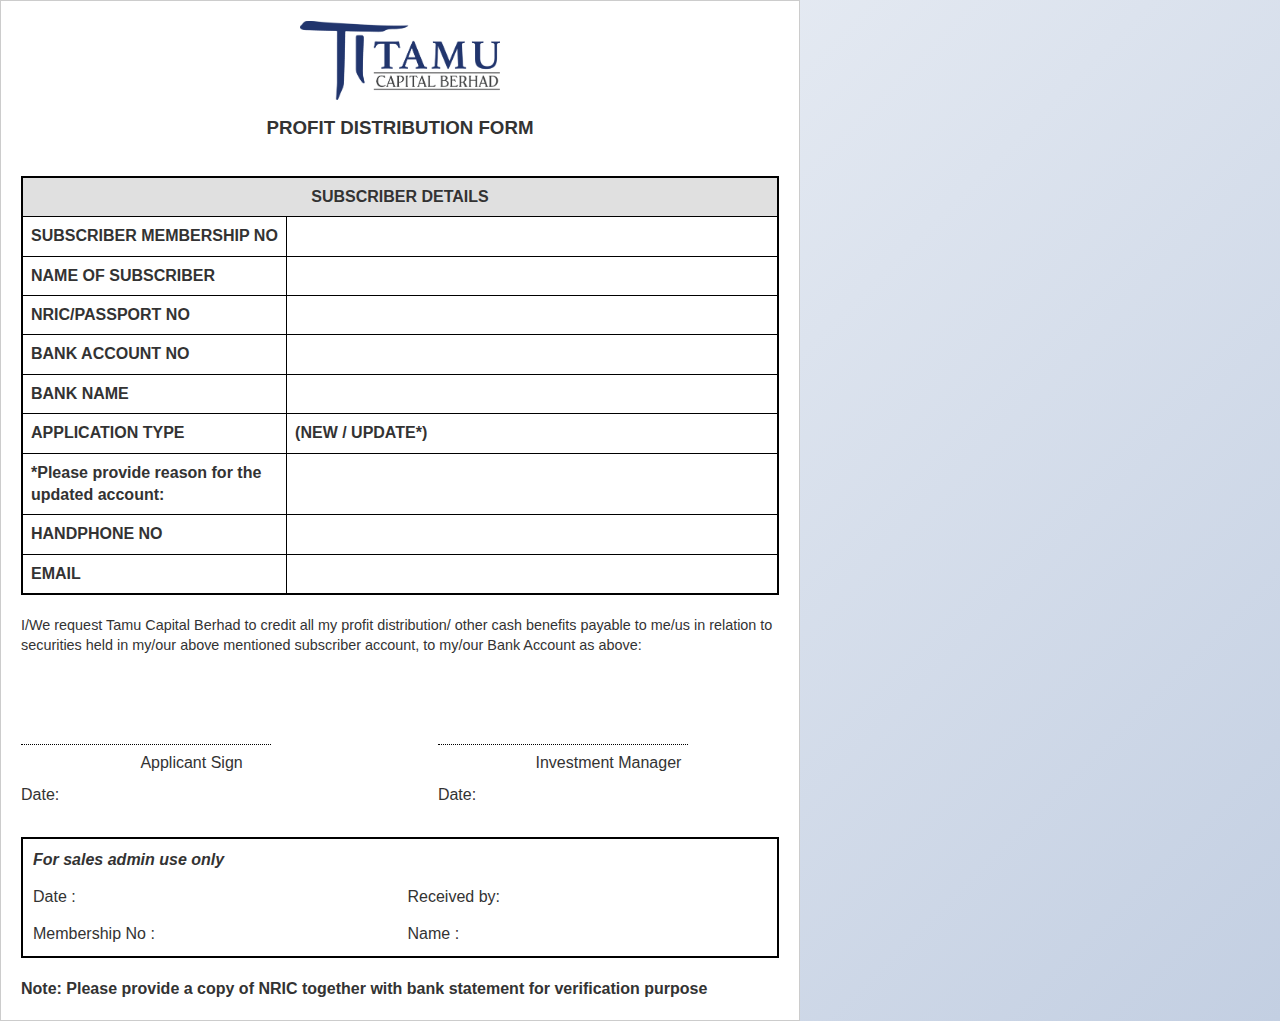
<file: 5_Profit_Distribution.html>
<!DOCTYPE html>
<html lang="en">

<head>
    <meta charset="UTF-8">
    <title>Profit Distribution Form</title>
    <link rel="stylesheet" href="styles.css">
    <style>
        .profit-table {
            width: 100%;
            border-collapse: collapse;
            border: 2px solid #000;
        }

        .profit-table td {
            border: 1px solid #000;
            padding: 8px;
            vertical-align: middle;
        }

        .profit-table td.label {
            width: 35%;
            font-weight: bold;
        }

        .profit-table td.data {
            font-weight: bold;
        }

        .profit-table .header-row {
            background-color: #e0e0e0;
            font-weight: bold;
            text-align: center;
            -webkit-print-color-adjust: exact;
            print-color-adjust: exact;
        }

        .signature-area {
            margin-top: 30px;
            display: flex;
            justify-content: space-between;
            align-items: flex-end;
        }

        .signature-block {
            width: 45%;
        }

        .signature-line {
            border-bottom: 1px dotted #000;
            height: 60px;
            position: relative;
        }

        .signature-label {
            text-align: center;
        }

        .office-use-box {
            border: 2px solid #000;
            padding: 10px;
            margin-top: 30px;
        }

        .office-use-grid {
            display: grid;
            grid-template-columns: 1fr 1fr;
            gap: 15px;
        }

        .line-input {
            border-bottom: 1px dotted #000;
            min-height: 1.5em;
        }
    </style>
</head>

<body>
    <div class="form-container" style="max-width: 800px;">
        <div class="header" style="flex-direction: column; align-items: center;">
            <img src="TCB_LOGO.png" alt="TAMU Logo" class="logo" style="width: 200px;">
            <h3 style="font-weight: bold; margin: 15px 0;">PROFIT DISTRIBUTION FORM</h3>
        </div>

        <table class="profit-table">
            <tr class="header-row">
                <td colspan="2">SUBSCRIBER DETAILS</td>
            </tr>
            <tr>
                <td class="label">SUBSCRIBER MEMBERSHIP NO</td>
                <td class="data" id="pdMembershipNo"></td>
            </tr>
            <tr>
                <td class="label">NAME OF SUBSCRIBER</td>
                <td class="data" id="pdName"></td>
            </tr>
            <tr>
                <td class="label">NRIC/PASSPORT NO</td>
                <td class="data" id="pdNric"></td>
            </tr>
            <tr>
                <td class="label">BANK ACCOUNT NO</td>
                <td class="data" id="pdAccountNo"></td>
            </tr>
            <tr>
                <td class="label">BANK NAME</td>
                <td class="data" id="pdBankName"></td>
            </tr>
            <tr>
                <td class="label">APPLICATION TYPE</td>
                <td class="data">(NEW / UPDATE*)</td>
            </tr>
            <tr>
                <td class="label" style="vertical-align: top;">*Please provide reason for the <strong>updated</strong>
                    account:</td>
                <td class="data" style="height: 50px;"></td>
            </tr>
            <tr>
                <td class="label">HANDPHONE NO</td>
                <td class="data" id="pdPhone"></td>
            </tr>
            <tr>
                <td class="label">EMAIL</td>
                <td class="data" id="pdEmail"></td>
            </tr>
        </table>

        <p style="margin: 20px 0; font-size: 0.9em;">I/We request Tamu Capital Berhad to credit all my profit
            distribution/ other cash benefits payable to me/us in relation to securities held in my/our above mentioned
            subscriber account, to my/our Bank Account as above:</p>

        <div class="signature-area">
            <div class="signature-block">
                <div class="signature-line" id="pdPrincipalSig"></div>
                <div class="signature-label">Applicant Sign</div>
                <div style="margin-top: 10px;">Date: <span id="pdPrincipalDate"></span></div>
            </div>
            <div class="signature-block">
                <div class="signature-line" id="pdManagerSig"></div>
                <div class="signature-label">Investment Manager</div>
                <div style="margin-top: 10px;">Date: <span id="pdManagerDate"></span></div>
            </div>
        </div>

        <div class="office-use-box">
            <h4 style="text-align: left; font-style: italic; margin: 0 0 15px 0;">For sales admin use only</h4>
            <div class="office-use-grid">
                <div>Date : <span id="salesDate" class="line-input"></span></div>
                <div>Received by: <span id="salesReceivedBy" class="line-input"></span></div>
                <div>Membership No : <span id="salesMembershipNo" class="line-input"></span></div>
                <div>Name : <span id="salesName" class="line-input"></span></div>
            </div>
        </div>

        <p style="margin-top: 20px;"><strong>Note: Please provide a copy of NRIC together with bank statement for
                verification purpose</strong></p>
    </div>
</body>

</html>
</file>
<file: styles.css>
* {
  margin: 0;
  padding: 0;
  box-sizing: border-box;
}

body {
  font-family: Arial, sans-serif;
  line-height: 1.4;
  color: #333;
  margin: 0 auto;
  background: linear-gradient(135deg, #f5f7fa 0%, #c3cfe2 100%);
}

/* Header styles */
.header {
  display: flex;
  justify-content: space-between;
  align-items: flex-start;
  margin-bottom: 20px;
  text-align: center;
}

.logo-container {
  width: 30%;
}

.logo {
  width: 150px;
  font-size: 2.5em;
  font-weight: bold;
  color: #003366;
}

.address-container {
  text-align: center;
  width: 40%;
  font-size: 0.85em;
  line-height: 1.4;
}

.program-container {
  width: 30%;
  text-align: right;
  font-size: 0.9em;
  height: 100px;
}

/* Form Container */
.form-container {
  background-color: #fff;
  padding: 20px;
  border: 1px solid #ccc;
  width: 100%;
  max-width: 850px;
}

.container {
  max-width: 900px;
  margin: 20px auto;
  background: white;
  border-radius: 15px;
  box-shadow: 0 10px 30px rgba(0, 0, 0, 0.1);
  overflow: hidden;
}

/* Title and Section Styles */
.form-title {
  text-align: center;
  font-size: 1.1em;
  font-weight: bold;
  margin: 20px 0;
  padding: 8px;
  background-color: #006400;
  color: white;
  -webkit-print-color-adjust: exact;
  print-color-adjust: exact;
}

.section {
  margin-bottom: 15px;
}

.section-title {
  font-weight: bold;
  padding: 8px;
  background-color: #006400;
  color: white;
  -webkit-print-color-adjust: exact;
  print-color-adjust: exact;
  font-size: 1em;
}

/* Form Elements */
.form-row {
  display: flex;
  align-items: center;
  margin: 10px 0;
  flex-wrap: wrap;
  gap: 5px;
}

.form-label {
  width: 140px;
  font-size: 0.85em;
  padding-right: 10px;
  line-height: 1.3;
  flex-shrink: 0;
}

.form-field {
  flex-grow: 1;
  display: flex;
  flex-wrap: wrap;
}

.char-box {
  display: inline-block;
  width: 20px; /* Made smaller */
  height: 26px; /* Made smaller */
  border: 1px solid #999;
  margin-right: 1px;
  vertical-align: middle;
  text-align: center;
  line-height: 26px;
  font-weight: bold;
  font-size: 0.8em;
}

.char-box-grid {
  display: flex;
  flex-wrap: wrap;
  gap: 1px;
  min-height: 28px;
}

/* Checkbox and Radio Styles */
.checkbox-option {
  display: inline-flex;
  align-items: center;
  margin-right: 15px;
  font-size: 0.9em;
}

.checkbox {
  width: 18px;
  height: 18px;
  border: 1px solid #999;
  margin-right: 8px;
  text-align: center;
  line-height: 18px;
  font-weight: bold;
}

.program-box {
  display: inline-block;
  width: 22px;
  height: 22px;
  border: 2px solid #333;
  vertical-align: middle;
  margin-left: 5px;
  text-align: center;
  line-height: 22px;
  font-weight: bold;
}

/* Input and Form Control Styles */
.underline {
  border-bottom: 1px solid #333;
  display: inline-block;
  min-width: 150px;
  height: 1.2em;
  vertical-align: bottom;
  font-weight: bold;
  padding: 0 5px;
}

.form-group {
  display: flex;
  flex-direction: column;
}

.form-group label,
.checkbox-group-title {
  margin-bottom: 8px;
  font-weight: 600;
  color: #34495e;
  font-size: 0.95em;
}

.form-group input,
.form-group select,
.form-group textarea {
  width: 100%;
  padding: 12px 14px;
  border: 1px solid #ccc;
  border-radius: 6px;
  font-size: 1em;
  background: #fdfdfd;
  transition: border-color 0.3s, box-shadow 0.3s;
}

/* Signature Styles */
.signature-line {
  border-bottom: 1px solid #333;
  height: 60px;
  position: relative;
  width: 250px;
  display: inline-block;
}

.signature-image {
  max-width: 200px;
  max-height: 50px;
  position: absolute;
  bottom: 5px;
  left: 25px;
}

.signature-section {
  margin-top: 30px;
  display: flex;
  justify-content: space-between;
  align-items: flex-end;
}

.signature-field {
  width: 45%;
}
</file>
